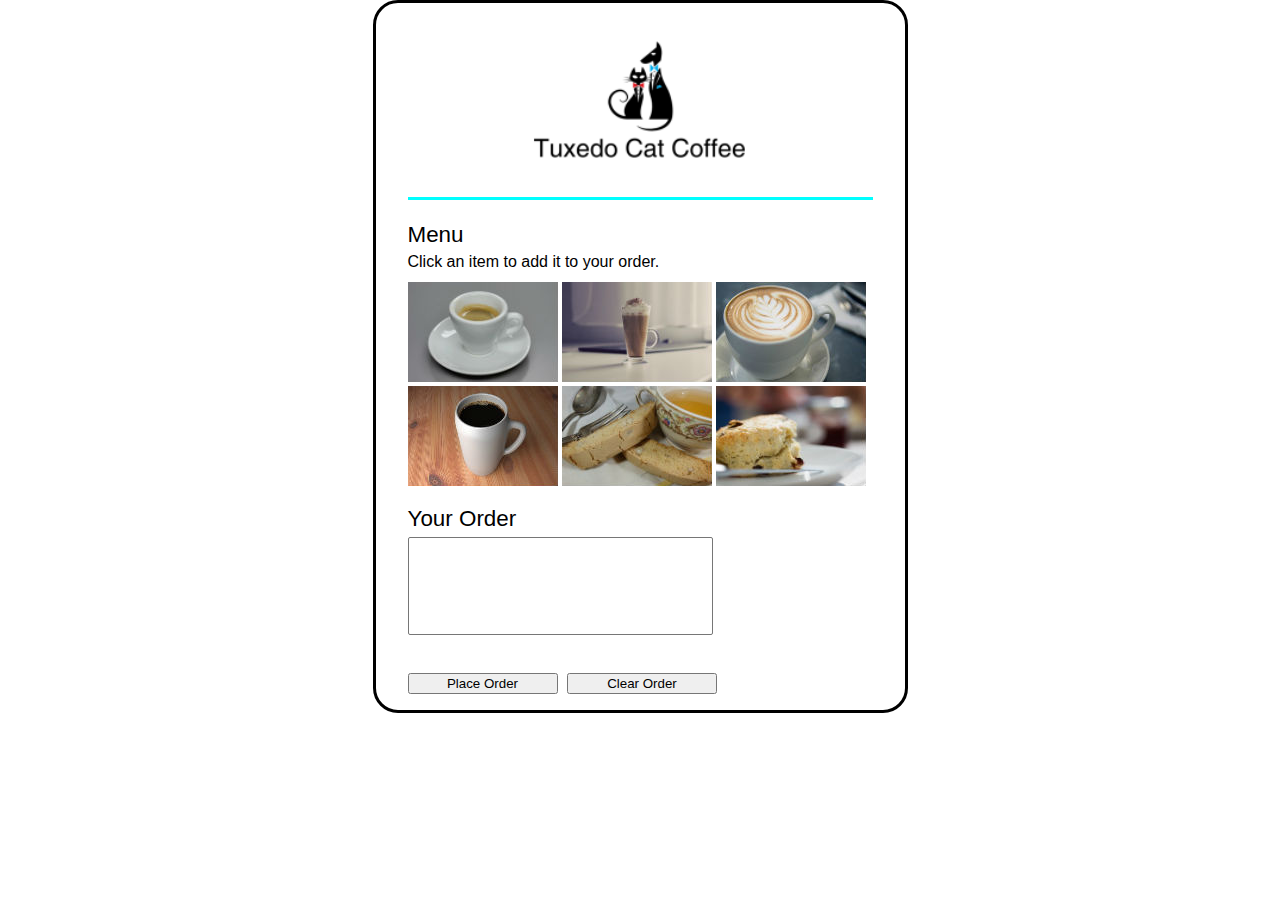
<file: cafemenu/index.html>
<!DOCTYPE html>
<html>
<head>
    <title>Tuxedo Cat Coffee</title>
    <link type="text/css" rel="stylesheet" href="cafe.css">
    <script src="js/jquery-1.10.1.js"></script>
    <script type="text/javascript" src="js/new_file.js" ></script>
</head>
<body>
    <header>
        <img src="images/logo.png" alt="Tuxedo Cat Coffee"/>
    </header>
    <main>
        <form id="order_form" name="order_form" action="checkout.html" method="get">
            <section id="menu">
            	<h2>Menu</h2>
            	<p>Click an item to add it to your order.</p>
            	<ul>
            		<li><a href="#"><img id="images/espresso_info.jpg" src="images/espresso.jpg" alt="espresso" data_price="1.95"/></a></li>
            		<li><a href="#"><img id="images/latte_info.jpg" src="images/latte.jpg" alt="latte" data_price="2.95"/></a></li>
            		<li><a href="#"><img id="images/cappuccino_info.jpg" src="images/cappuccino.jpg" alt="cappuccino" data_price="3.45"/></a></li>
            		<li><a href="#"><img id="images/coffee_info.jpg" src="images/coffee.jpg" alt="coffee" data_price="1.75"/></a></li>
            		<li><a href="#"><img id="images/biscotti_info.jpg" src="images/biscotti.jpg" alt="biscotti" data_price="1.95"/></a></li>
            		<li><a href="#"><img id="images/scone_info.jpg" src="images/scone.jpg" alt="scone" data_price="2.95"/></a></li>
            	</ul>
            </section>

            <section>
            	<h2>Your Order</h2>
            	<section>
            		<select id="order" name="order" size="6">
            		</select>
            		<p id="total">&nbsp;</p>            		
           		</section>
            	<section id="buttons">
           			<input type="button" name="place_order" id="place_order" value="Place Order">
           			<input type="button" name="clear_order" id="clear_order" value="Clear Order">				            		
            	</section>
            </section>   



        </form>
    </main> 
</body>
</html>
</file>
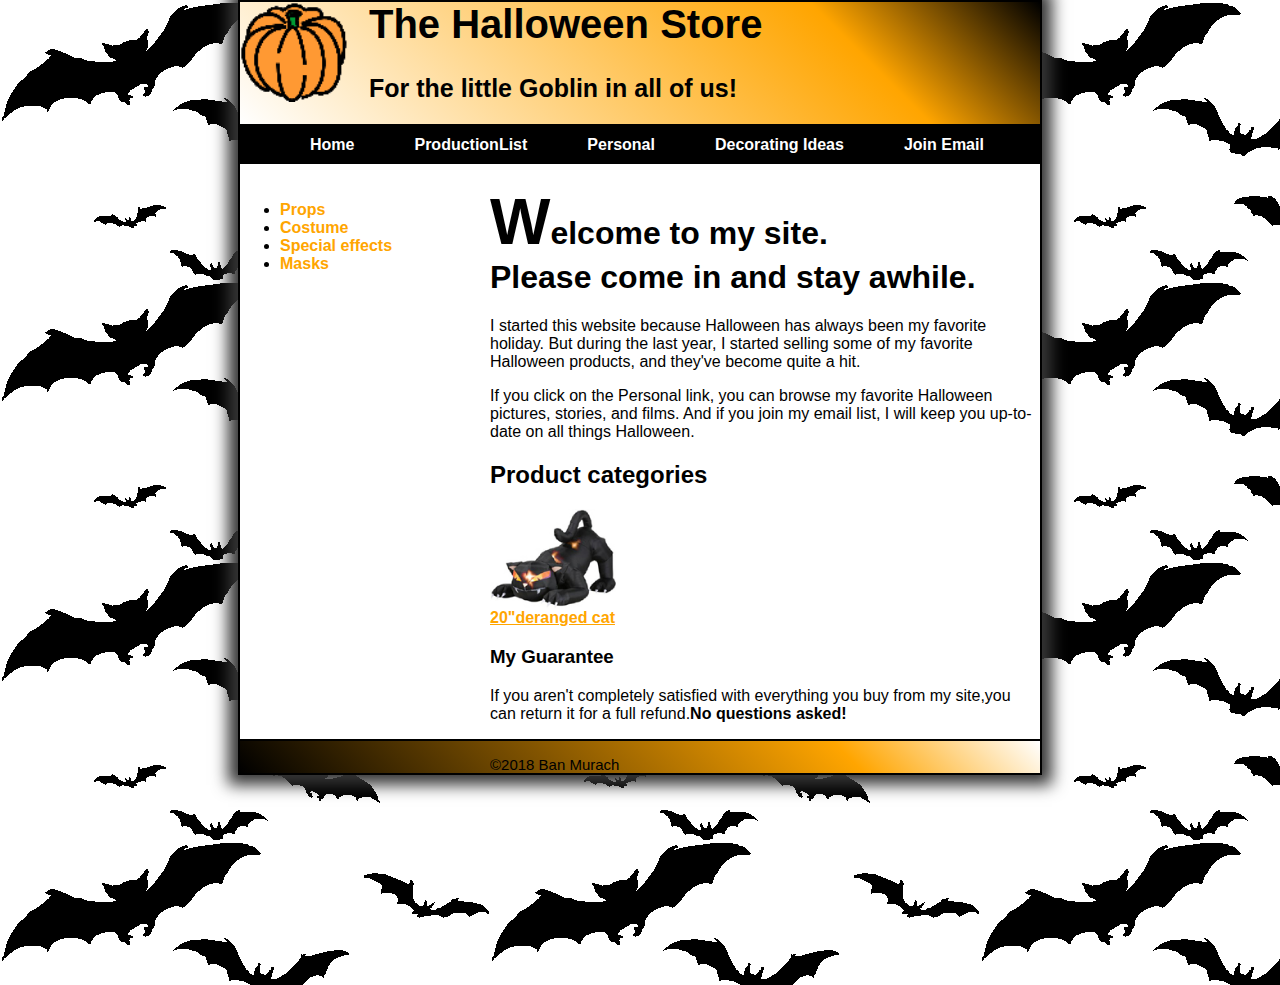
<file: halloween/index.html>
<!DOCTYPE html>

<html lang="en">
<head>
    <meta name="date" content="2020.10.20">
    <meta name="author" content="Yifan Liu">
	<meta charset="utf-8" />
	<title>Helloween Store</title>
    <link rel="stylesheet" href="styles/main.css">
    <link rel="icon" href="images/favicon.ico">
</head>

<body>
    <header>
        <img src="images/pumpkin.gif">
        <h1 class="header1">The Halloween Store</h1>
        <h2 class="header2">For the little Goblin in all of us!</h2>
    </header>
<div>
        <nav id="nav_menu">
    <ul>
        <li class="background color2"><a href="index.html" class="background1">Home</a></li>
        <li class="background color2"><a href="list.html" class="background1">ProductionList</a></li>
        <li class="background color2"><a href="#" class="background1">Personal</a></li>
        <li class="background color2"><a href="product.html" class="background1">Decorating Ideas</a></li>
            <ul>
                <li class="background color2"><a href="#" class="background1">Outdoor</a></li>
                <li class="background color2"><a href="#" class="background1">Indoor</a></li>
                <li class="background color2"><a href="#" class="background1">Table</a></li>
                <li class="background color2"><a href="#" class="background1">Threats</a></li>
            </ul>        
        <li class="background color2"><a href="#" class="background1">Join Email</a></li>
    </ul>
        </nav>
</div>
    
     <main>
         <aside>
        <div style="float: left;height: 800px;width: 250px"><nav>
            <ul class=leftsec>
                <li><a href="products/props.html">Props</a></li>
                <li><a href="products/costume.html">Costume</a></li>
                <li><a href="products/special effects.html">Special effects</a></li>
                <li><a href="products/masks.html">Masks</a></li>
            </ul>
            </nav></div>
         </aside>
    
         <div><h1><span>W</span>elcome to my site.<br> Please come in and stay awhile.</h1>

<p>I started this website because Halloween has always been my favorite holiday. But during the last year, I started selling some of my favorite Halloween products, and they've become quite a hit.</p>
<p>If you click on the Personal link, you can browse my favorite Halloween pictures, stories, and films. And if you join my email list, I will keep you up-to-date on all things Halloween.</p>        

        <h2>Product categories</h2>
            <img style="margin-right: 400px;height=150px"src="images/cat1.jpg">
             <a href="images/cat1.html"><u>20"deranged cat</u></a>
        
            <h3>My Guarantee</h3>
             <div><p>If you aren't completely satisfied with everything you buy from my site,you can return it for a full refund.<b>No questions asked!</b></p></div>
         </div>
        </main>
    <footer>
            <p class="footer">&#169;2018 Ban Murach</p>
    </footer>
	
</body>
</html>
</file>
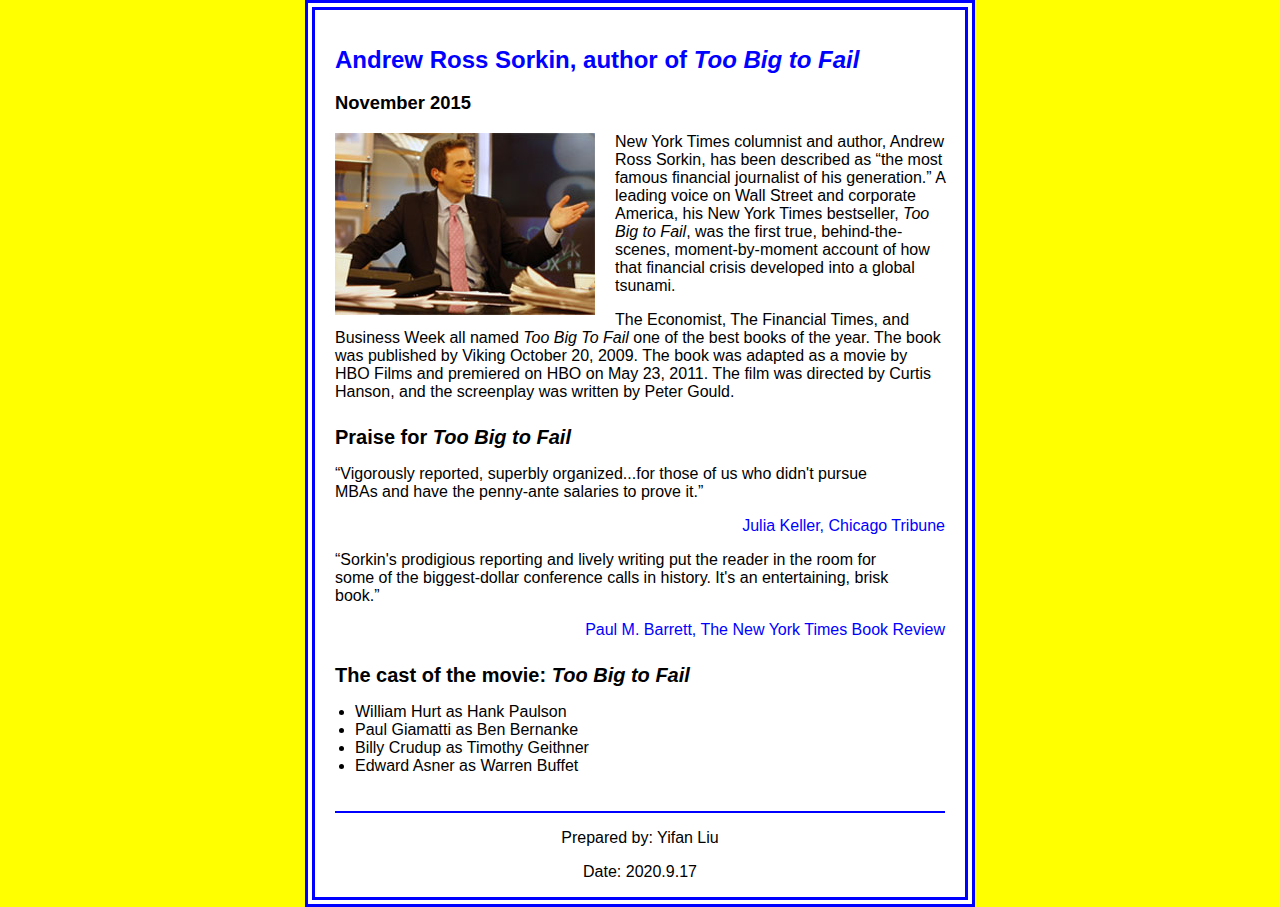
<file: Week3speakerpage/index.html>
<!DOCTYPE html>
<html lang="en">

<head>
	<meta charset="utf-8">
	<title>San Joaquin Valley Town Hall</title>
	<link rel="shortcut icon" href="images/favicon.ico">
	<link rel="stylesheet" href="styles/normalize.css">
	<link rel="stylesheet" href="styles/c05x_sorkin.css">
</head>
<body>
	<main>
		<h1>Andrew Ross Sorkin, author of <i>Too Big to Fail</i></h1>
		<h3>November 2015</h3>
		<img src="images/sorkin_desk260.jpg" alt="Andrew Ross Sorkin" width="260">
		<p>New York Times columnist and author, Andrew Ross Sorkin, has been described as <q>the most famous financial journalist of his generation.</q> A leading voice on Wall Street and corporate America, his New York Times bestseller, <i>Too Big to Fail</i>, was the first true, behind-the-scenes, moment-by-moment account of how that financial crisis developed into a global tsunami.</p>
		<p>The Economist, The Financial Times, and Business Week all named <i>Too Big To Fail</i> one of the best books of the year. The book was published by Viking October 20, 2009. The book was adapted as a movie by HBO Films and premiered on HBO on May 23, 2011. The film was directed by Curtis Hanson, and the screenplay was written by Peter Gould.</p>
		
		<h2>Praise for <i>Too Big to Fail</i></h2>
		<blockquote>&ldquo;Vigorously reported, superbly organized...for those of us who didn't pursue MBAs and have the penny-ante salaries to prove it.&rdquo;</blockquote>
		<p class="type"><cite>Julia Keller, Chicago Tribune</cite></p>
		<blockquote>&ldquo;Sorkin's prodigious reporting and lively writing put the reader in the room for some of the biggest-dollar conference calls in history. It's an entertaining, brisk book.&rdquo;</blockquote>
		<p class="type"><cite>Paul M. Barrett, The New York Times Book Review</cite></p>
		
		<h2>The cast of the movie: <i>Too Big to Fail</i></h2>
		<ul>
			<li>William Hurt as Hank Paulson</li>
			<li>Paul Giamatti as Ben Bernanke</li>
			<li>Billy Crudup as Timothy Geithner</li>
			<li>Edward Asner as Warren Buffet</li>
		</ul>
	</main>
	<footer>
		<p>Prepared by: Yifan Liu</p>
		<p>Date: 2020.9.17</p>
	</footer>
</body>
</html>
</file>
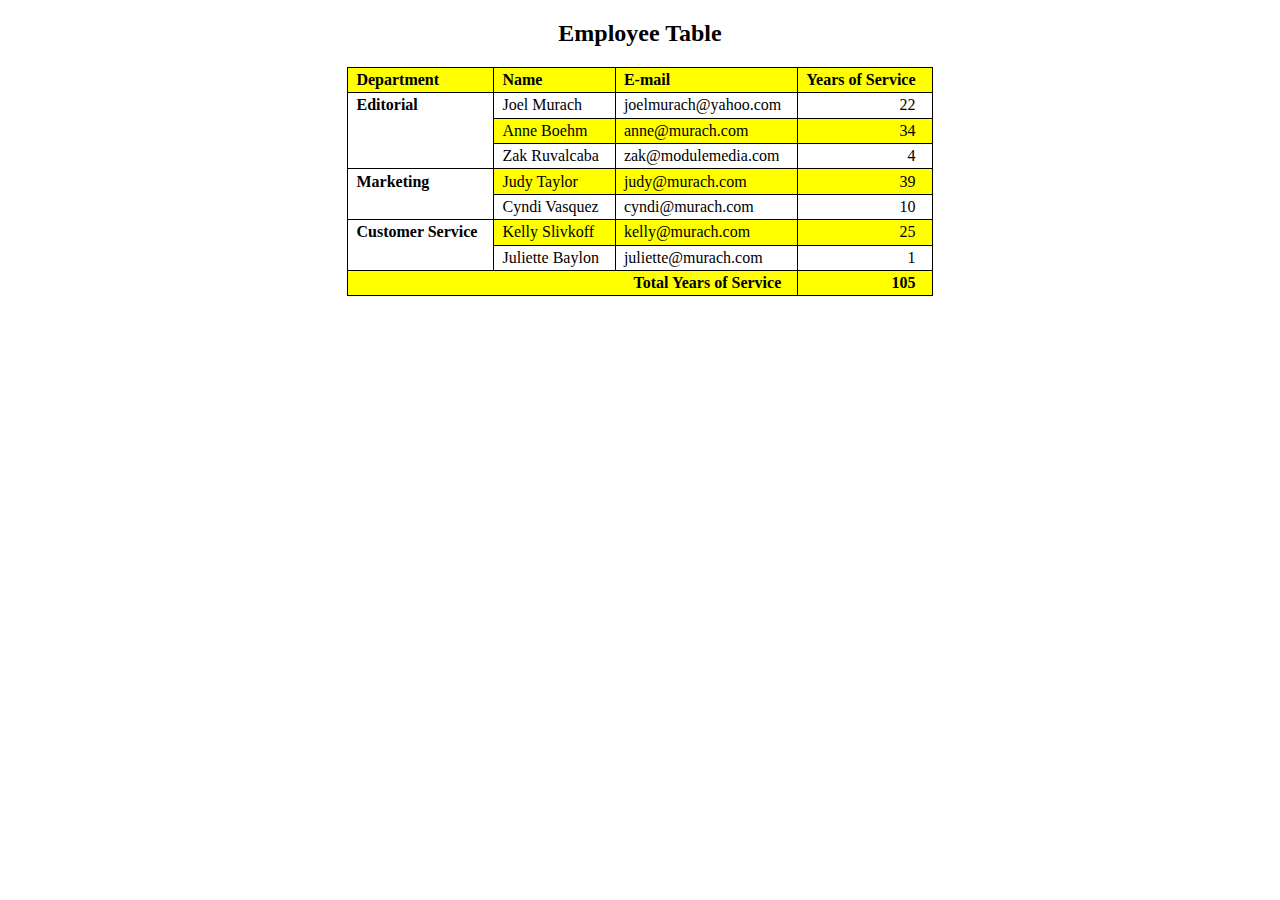
<file: Week4employee/index.html>
<!DOCTYPE html>
<html>
<head>

    <meta charset="utf-8">
    <title>Employee Table</title>
	<style>
		body {
			width: 750px;
			margin: 0 auto;
		}
		table {
			border-collapse: collapse;
			border: 1px solid black;
			margin: 20px auto;
		}
		thead {
			background-color: yellow;
		}
		th, td {
			border: 1px solid black;
			padding: .2em 1em .2em .5em;
			text-align: left;
			vertical-align: middle;
		}
		.right {
			text-align: right;
		}
		tbody tr:nth-child(even) td {
			background-color: yellow;
		}
        figcaption{
            text-align: center;
        }
        .rowspan{
            background-color: white !important;
            font-weight: bold;
            vertical-align: top;
        }
        .colspan{
            font-weight: bold;
            text-align: right;
        }
	</style>
</head>

<body>
<table>
<figure>
    <figcaption><h2>Employee Table</h2></figcaption>
	<thead>
		<tr>
            <th>Department</th>
			<th>Name</th>
			<th>E-mail</th>
			<th class="right">Years of Service</th>
		</tr>
	</thead>
	<tbody>
		<tr>
            <td rowspan="3" class="rowspan">Editorial</td>
			<td>Joel Murach</td>
			<td>joelmurach@yahoo.com</td>
			<td class="right">22</td>
		</tr>
		<tr>
			<td>Anne Boehm</td>
			<td>anne@murach.com</td>
			<td class="right">34</td>
		</tr>
		<tr>
			<td>Zak Ruvalcaba</td>
			<td>zak@modulemedia.com</td>
			<td class="right">4</td>
		</tr>
		<tr>
            <td rowspan="2" class="rowspan">Marketing</td>
			<td>Judy Taylor</td>
			<td>judy@murach.com</td>
			<td class="right">39</td>
		</tr>
		<tr>
			<td>Cyndi Vasquez</td>
			<td>cyndi@murach.com</td>
			<td class="right">10</td>
		</tr>
		<tr>
            <td rowspan="2" class="rowspan">Customer Service</td>
			<td>Kelly Slivkoff</td>
			<td>kelly@murach.com</td>
			<td class="right">25</td>
		</tr>
		<tr>
			<td>Juliette Baylon</td>
			<td>juliette@murach.com</td>
			<td class="right">1</td>
		</tr>
        <tr>
            <td colspan="3" class="colspan">Total Years of Service</td>
            <td class="colspan">105</td>
	</tbody>
</table>
</body>
</html>
</file>
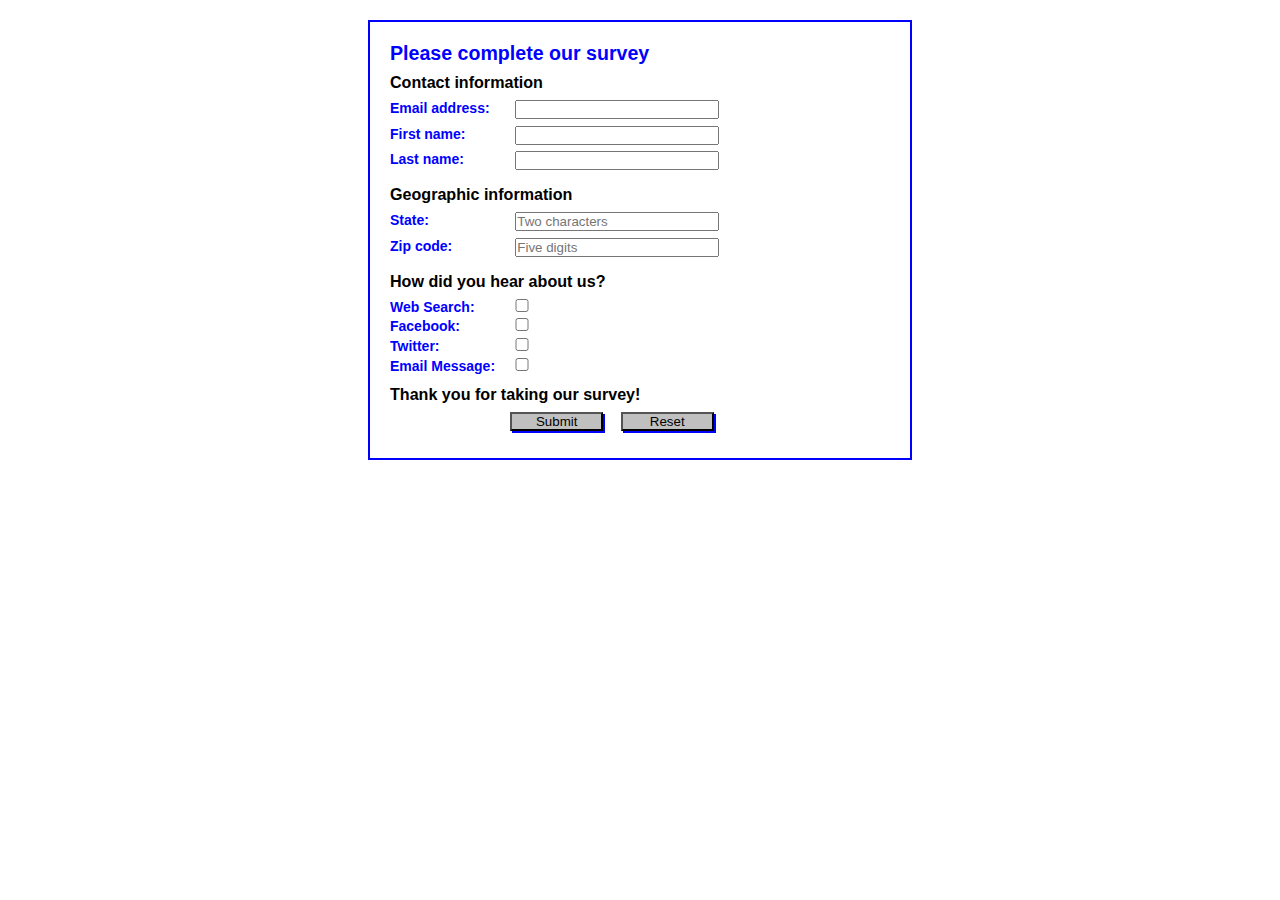
<file: Week4webserver/index.html>
<!DOCTYPE HTML>
<html lang="en">
<head>

	<meta charset="utf-8">
    <title>Complete a Form</title>
    <style>
    	* {
    		margin: 0;
    		padding: 0;
    	}
		body {
			font: 87.5% Arial, Helvetica, sans-serif;
			width: 500px;
		    margin: 20px auto;
		    padding: 20px;
		    border: 2px solid blue;
		}
		h1 {
			color: blue; 
			font-size: 140%;
		}
		h2 {
			font-size: 115%;
			padding: .5em 0;
		}
		label {
			color: blue;
			float: left;
			width: 8em;
			font-weight: bold;
			text-align: left;
		}
		input {
			width: 15em;
			margin: 0 0 .5em 1em;
		}
		#button, #reset {
			width: 7em;
			background-color: silver;
			box-shadow: 2px 2px 0 blue; }
		#button {
			margin-left: 9em;
		}
        
        input[type="checkbox"]{
            width:14px;
        }
	</style>
</head>

<body>
<h1>Please complete our survey</h1>
<form name="myform" action="survey_data.html" method="get">
	
	<h2>Contact information</h2>
	<label for="email">Email address:</label>
    <input type="email" name="email" id="email"><br>
    <label for="firstname">First name:</label>
    <input type="text" name="firstname" id="firstname"><br>
    <label for="lastname">Last name:</label>
    <input type="text" name="lastname" id="lastname"><br>
    
    <h2>Geographic information</h2>
    <label for="state">State:</label>
    <input type="state" name="state" id="state" placeholder="Two characters" pattern="[A-Za-z]{2}"></br>
    <label for="zipcode">Zip code:</label>
    <input form="zipcode" name="zipcode" id="zipcode" placeholder="Five digits" pattern="\d{5}"></br>
    
    <h2>How did you hear about us?</h2>
    <label for="websearch">Web Search:</label>
    <input type="checkbox" value="websearch" name="websearch" id="websearch"></br>
    <label for="facebook">Facebook:</label>
    <input type="checkbox" value="facebook" name="facebook" id="facebook"></br>
    <label for="twitter">Twitter:</label>
    <input type="checkbox" value="twitter" name="twitter" id="twitter"></br>
    <label for="emailmessage">Email Message:</label>
    <input type="checkbox" value="emailmessage" name="emailmessage" id="emaimessage"></br>
    
    <h2>Thank you for taking our survey!</h2>
    <input type="submit" name="button" id="button" value="Submit">
    <input type="reset" name="reset" id="reset">
</form>
</body>
</html>
</file>
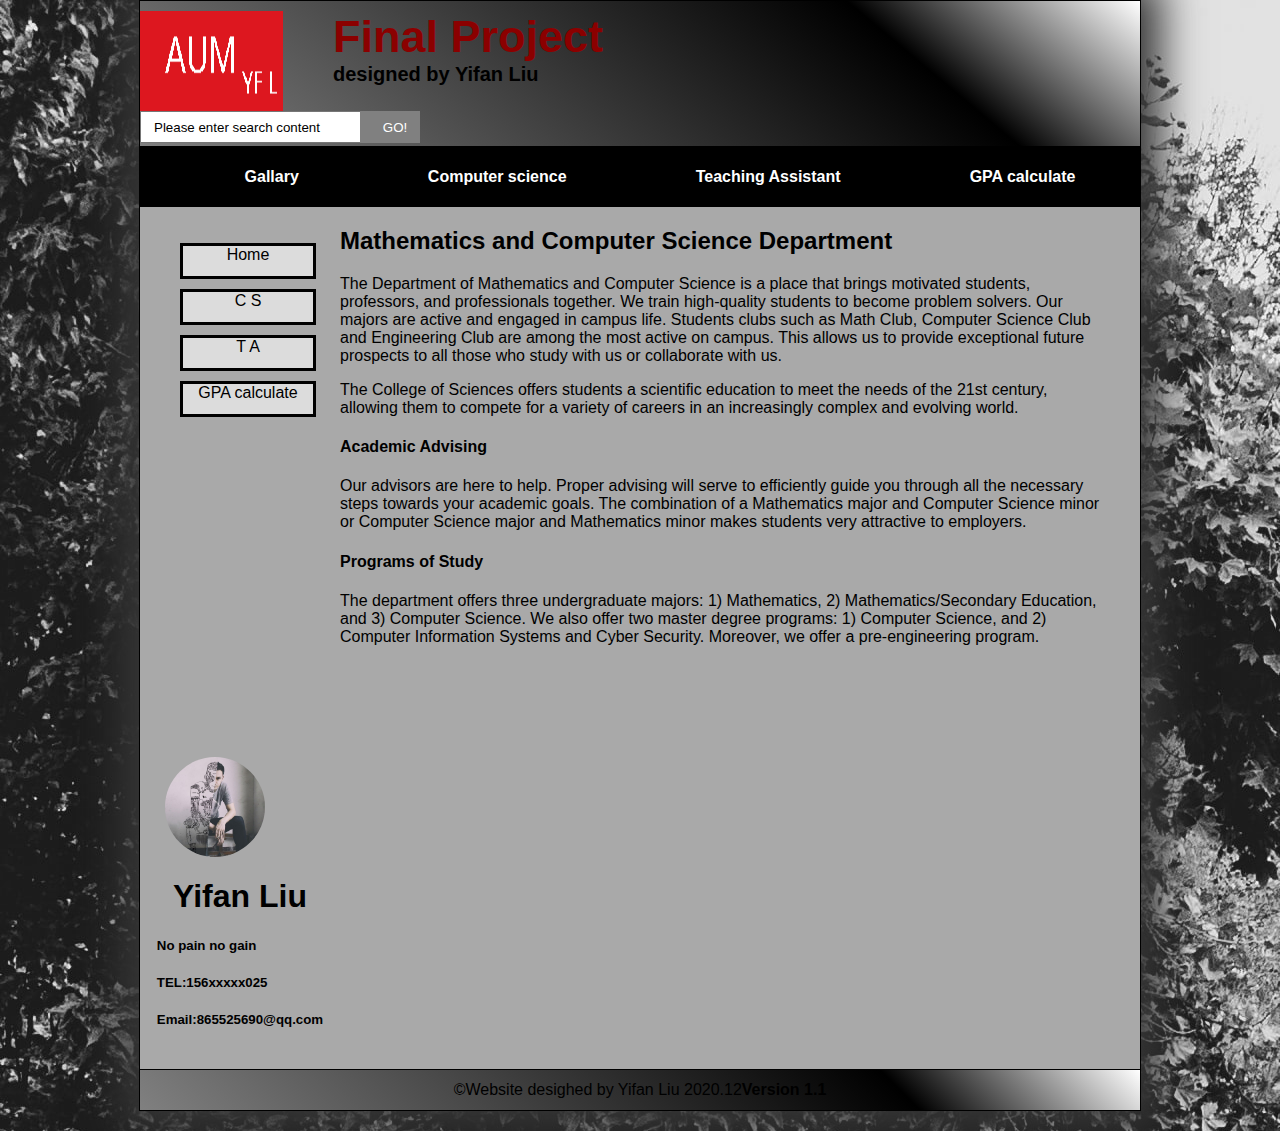
<file: YifanLiuFinalproject/index.html>
<!DOCTYPE html>
<html lang="en" style="">
<head>
	<meta charset="utf-8" />
	<title>FinalProject YFL</title>
    <link rel="stylesheet" href="styles/main.css">
    <link rel="icon" href="images/iconpicture.ico">
    <meta name="date" content="2020.12.1">
    <meta name="author" content="Yifan Liu">
    
</head>

<body style="margin-bottom: 20px;">
    <header style="padding: 10px 0">
        <img src="images/logo.png" width="143" height="63">
        <h1 class="header1" >Final Project</h1>
        <h2 class="header2" >designed by Yifan Liu</h2>
        <div class="sou">
     <div class="search"><input type="text" value="Please enter search content" /></div>
     <div class="s_btn"><input type="button" value="GO!" /></div>
     </div>
    </header>
    <div>
    
        <ul style="height: 60px;background-color: black;list-style: none;display: flex;flex-direction: row;justify-content: space-around;align-items: center;margin-top: 0;">
           <li class="background1"><a href="gallary.html" class="background2" style="color: white;font-weight: bold;">Gallary</a></li>
            <li class="background1"><a href="computerscience.html" class="background2" style="color: white;font-weight: bold;">Computer science</a></li>
            <li class="background1"><a href="form.html" class="background2" style="color: white;font-weight: bold;">Teaching Assistant</a></li>
            <li class="background1"><a href="gpa.html" class="background2" style="color: white;font-weight: bold;">GPA calculate</a></li>
        	
        </ul>
       
  
     <main style="height:530px">
        <div style="float: left;height: 530px;width: 200px"><nav>
            <ul class=leftsec>
                <li class="zli"><a href="index.html" style="color: black">Home</a></li>
                <li class="zli"><a href="computerscience.html" style="color: black">C S</a></li>
                <li class="zli"><a href="form.html" style="color: black">T A</a></li>
                <li class="zli"><a href="gpa.html" style="color: black">GPA calculate</a></li>
            </ul>
        </nav>
        </div>
         
   
    
    	<div>
    		
    	</div>
    <div id="divmg">
         			    <h2>Mathematics and Computer Science Department</h2>
						<p>The Department of Mathematics and Computer Science is a place that brings motivated students, professors, and professionals together.  We train high-quality students to become problem solvers.  Our majors are active and engaged in campus life.  Students clubs such as Math Club, Computer Science Club and Engineering Club are among the most active on campus.  This allows us to provide exceptional future prospects to all those who study with us or collaborate with us.</p>
						<p>The College of Sciences offers students a scientific education to meet the needs of the 21st century, allowing them to compete for a variety of careers in an increasingly complex and evolving world.</p>
						<h4>Academic Advising</h4>
						<p>Our advisors are here to help. Proper advising will serve to efficiently guide you through all the necessary steps towards your academic goals. The combination of a Mathematics major and Computer Science minor or Computer Science major and Mathematics minor makes students very attractive to employers.</p>
						<h4>Programs of Study</h4>
						<p>The department offers three undergraduate majors: 1) Mathematics, 2) Mathematics/Secondary Education, and 3) Computer Science. We also offer two master degree programs: 1) Computer Science, and 2) Computer Information Systems and Cyber Security. Moreover, we offer a pre-engineering program.</p>

						
					</div>
        
    
				
        </main>  
        <div id="left">
	                <div class="divside-1">
	                    <img src="images/picture.jpg" style="width: 100px;height: 100px;border-radius: 50%;">
	                	<div>
	                		<h1 style="text-align: center;">Yifan Liu</h1>
                            <h5>No pain no gain</h5>
                            <h5>TEL:156xxxxx025
                            <h5>Email:865525690@qq.com</h5>

	                </div>
				</div>
			
		</div>
    
        
        </body>
    <footer style="height: 40px;display: flex;align-items: center;justify-content: center">
            &copy;Website desighed by Yifan Liu 2020.12<br>
			<span style="font-weight: bold;">Version 1.1</span>
    </footer>
	

</html>
</file>
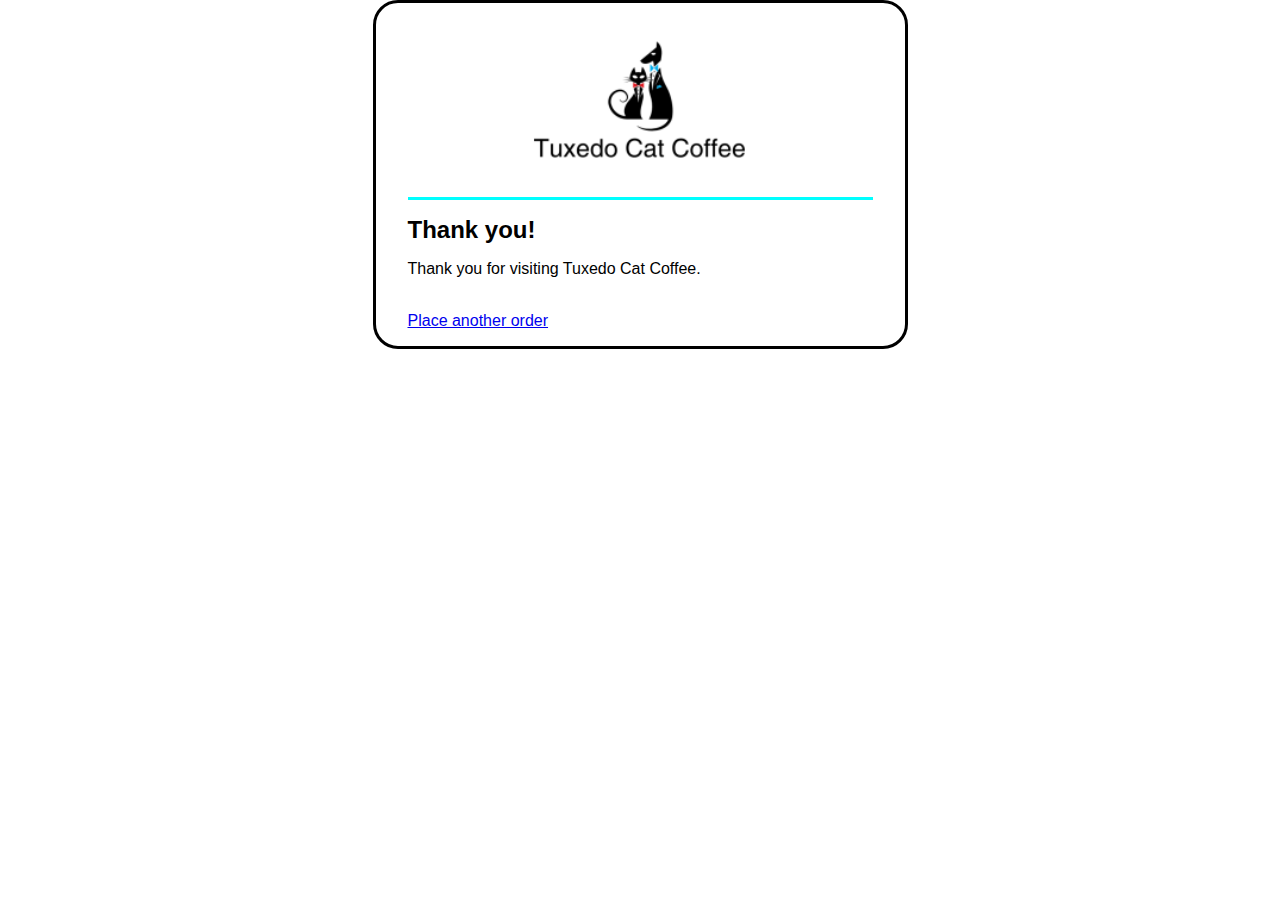
<file: cafemenu/checkout.html>
<!DOCTYPE html>
<html>
<head>
    <title>Tuxedo Cat Coffee</title>
    <link type="text/css" rel="stylesheet" href="cafe.css">
</head>
<body>
    <header>
        <img src="images/logo.png" alt="Tuxedo Cat Coffee"/>
    </header>
    <main>
        <form id="order_form" name="order_form" action="checkout.html" method="get">
            <h1>Thank you!</h1>
            <p>Thank you for visiting Tuxedo Cat Coffee.</p>   
            <br>
            <a href="index.html">Place another order</a>
        </form>
    </main> 
</body>
</html>
</file>
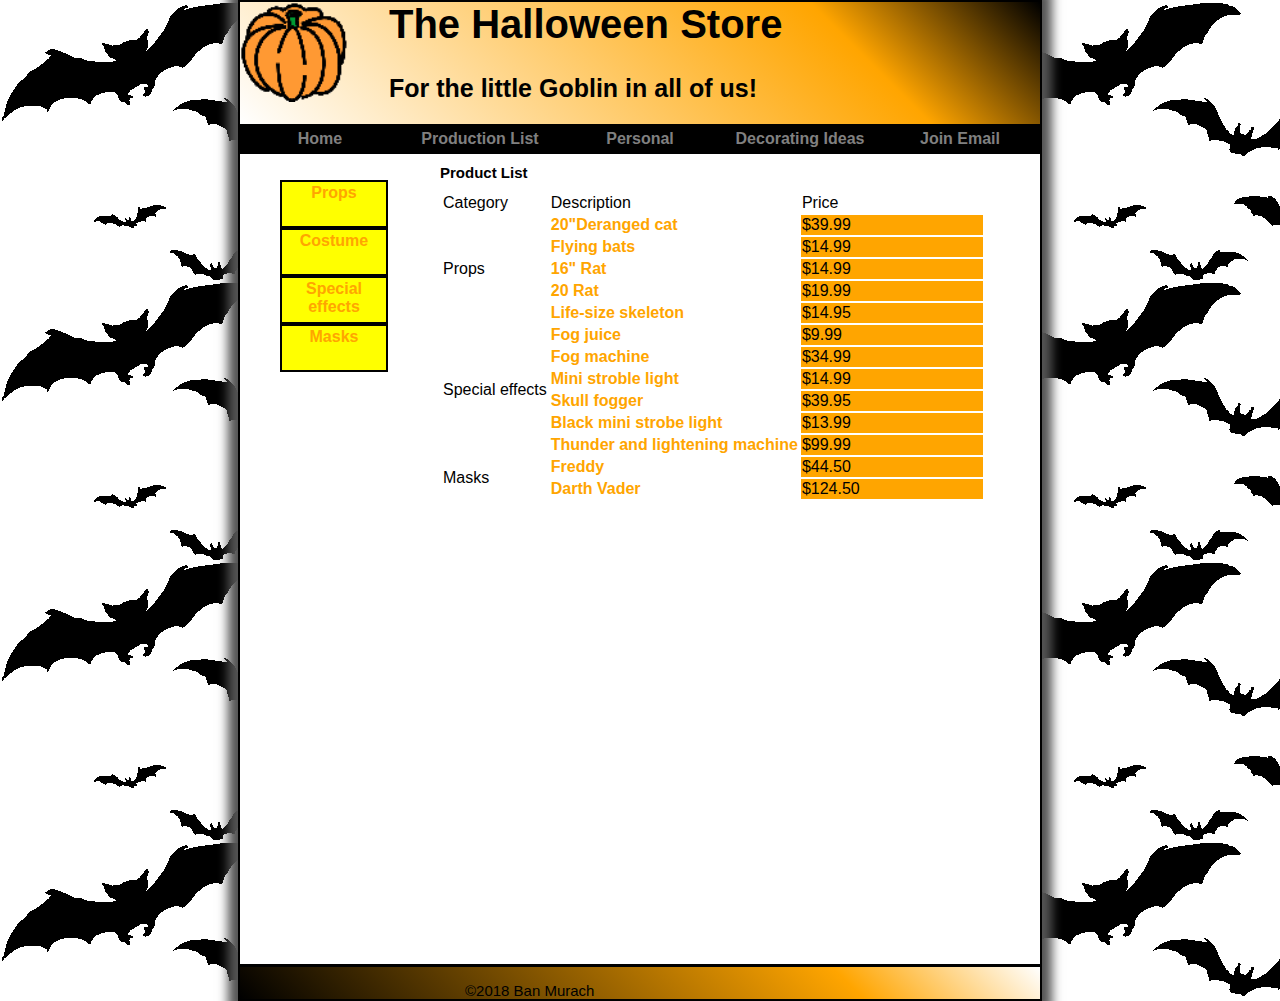
<file: halloween/list.html>
<!DOCTYPE html>

<html lang="en">
<head>
    <meta name="date" content="2020.10.20">
    <meta name="author" content="Yifan Liu">
	<meta charset="utf-8" />
	<title>Halloween Store</title>
    <link rel="stylesheet" href="styles/list.css">
    <link rel="icon" href="images/favicon.ico">
</head>

<body>
    <header>
        <img src="images/pumpkin.gif">
        <h1 class="header1" >The Halloween Store</h1>
        <h2 class="header2">For the little Goblin in all of us!</h2>
    </header>
    <div>
        <nav id="nav_menu">
    <ul>
        <li class="background1"><a href="index.html" class="background2">Home</a></li>
        <li class="background1"><a href="list.html" class="background2">Production List</a></li>
        <li class="background1"><a href="#" class="background2">Personal</a></li>
        <li class="background1"><a href="#" class="background2">Decorating Ideas</a>
            <ul>
                <li class="background1"><a href="#" class="background2">Outdoor</a></li>
                <li class="background1"><a href="#" class="background2">Indoor</a></li>
                <li class="background1"><a href="#" class="background2">Table</a></li>
                <li class="background1"><a href="#" class="background2">Treats</a></li>
            </ul>
        </li>
        <li class="background1"><a href="#" class="background2">Join Email</a></li>
            </ul>
</nav>
    </div>
    <main style="height:800px">
        <div style="float: left;height: 500px;width: 200px"><nav>
            <ul class=leftsec>
                <li><a href="products/props.html">Props</a></li>
                <li><a href="products/costume.html">Costume</a></li>
                <li><a href="products/special effects.html">Special effects</a></li>
                <li><a href="products/masks.html">Masks</a></li>
            </ul>
        </nav></div>
        <div>
            <h1 class="c"><strong>Product List</strong></h1>
            <table>
                <tr>
                    <td>Category</td>
                    <td>Description</td>
                    <td>Price</td>
                </tr>
                <tr>
                    <td rowspan="5">Props</td>
                    <td><a href="#">20"Deranged cat</a></td>
                    <td style="background-color: orange;width: 180px">$39.99</td>
                </tr>
                <tr>
                    
                    <td><a href="#">Flying bats</a></td>
                    <td style="background-color: orange">$14.99</td>
                </tr>
                <tr>
                    
                    <td><a href="#">16" Rat</a></td>
                    <td style="background-color: orange">$14.99</td>
                </tr>
                <tr>
                    
                    <td><a href="#">20 Rat</a></td>
                    <td style="background-color: orange">$19.99</td>
                </tr>
                <tr>
                    
                    <td><a href="#">Life-size skeleton</a></td>
                    <td style="background-color: orange">$14.95</td>
                </tr>
                <tr>
                    <td rowspan="6">Special effects</td>
                    <td><a href="#">Fog juice</a></td>
                    <td style="background-color: orange">$9.99</td>
                </tr>
                 
                <tr>
                    
                    <td><a href="#">Fog machine</a></td>
                    <td style="background-color: orange">$34.99</td>
                </tr>
                <tr>
                    
                    <td><a href="#">Mini stroble light</a></td>
                    <td style="background-color: orange">$14.99</td>
                </tr>
                <tr>
                    
                    <td><a href="#">Skull fogger</a></td>
                    <td style="background-color: orange">$39.95  </td>                    
                </tr>
                <tr>
                    
                    <td><a href="#">Black mini strobe light</a></td>
                    <td style="background-color: orange">$13.99</td>
                </tr>
                <tr>
                    
                    <td><a href="#">Thunder and lightening machine</a></td>
                    <td style="background-color: orange">$99.99</td>
                </tr>
                <tr>
                    <td rowspan="6">Masks</td>
                    <td><a href="#">Freddy</a></td>
                    <td style="background-color: orange">$44.50</td>
                </tr>
                <tr>
                    
                    <td><a herf="#">Darth Vader</a></td>
                    <td style="background-color: orange">$124.50</td>
                </tr>
            </table>
            
        </div>
        </main>
    <footer>            
            <p class="footer">&#169;2018 Ban Murach</p>
    </footer>
	
</body>
</html>
</file>
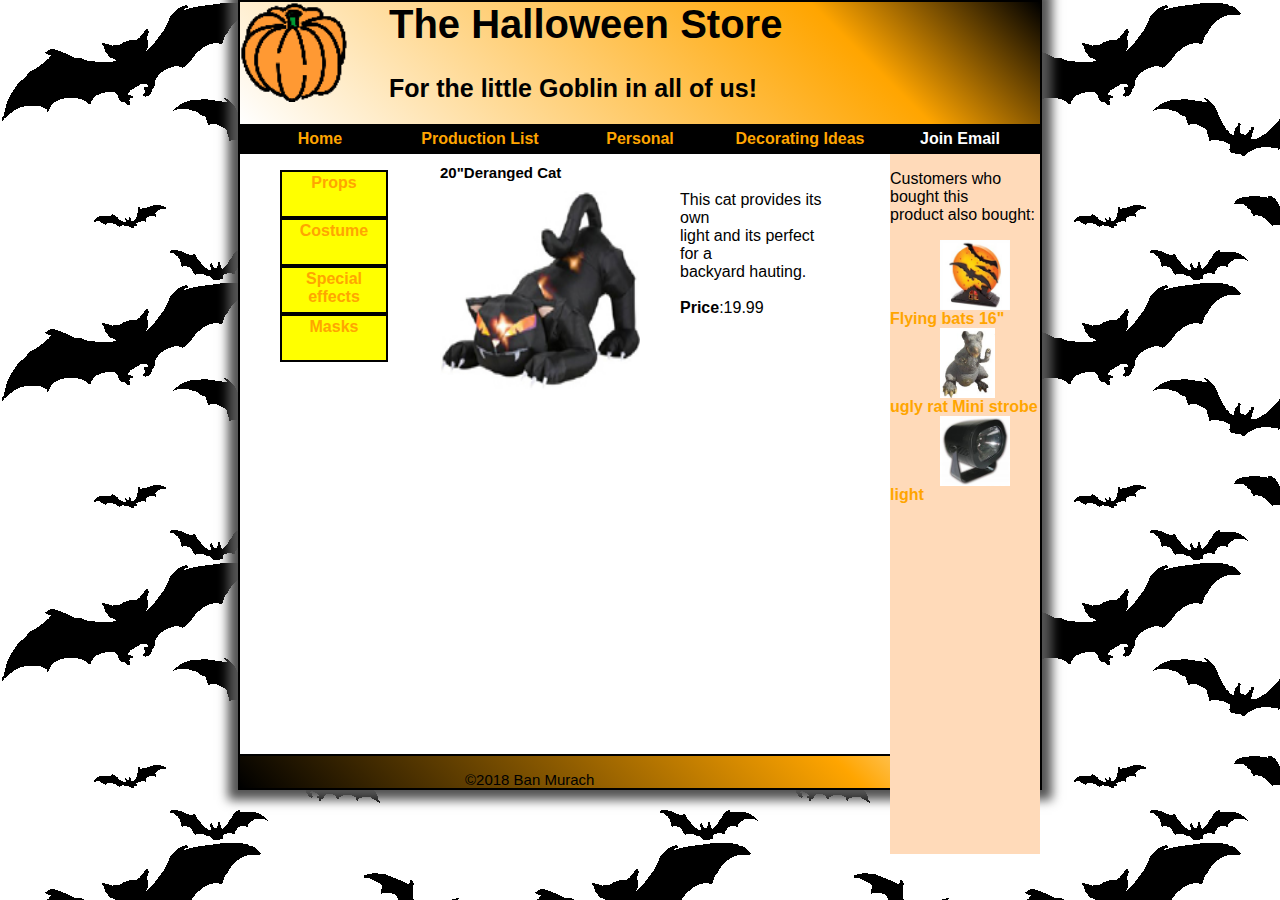
<file: halloween/product.html>
<!DOCTYPE html>

<html lang="en">
<head>
    <meta name="date" content="2020.10.20">
    <meta name="author" content="Yifan Liu">
	<meta charset="utf-8"/>
	<title>Deranged Cat</title>
    <link rel="stylesheet" href="styles/product.css">
    <link rel="icon" href="images/favicon.ico">
</head>

<body>
    <header>
        <img src="images/pumpkin.gif">
        <h1 class="header1">The Halloween Store</h1>
        <h2 class="header2">For the little Goblin in all of us!</h2>
    </header>
    <div>
        <nav id="nav_menu">
    <ul>
        <li class="background2"><a href="index.html" class="b1">Home</a></li>
        <li class="background2"><a href="list.html" class="b1">Production List</a></li>
        <li class="background2"><a href="#" class="b1">Personal</a></li>
        <li class="background2"><a href="#" class="b1">Decorating Ideas</a>
            <ul>
                <li class="background2"><a href="#" class="background1">Outdoor</a></li>
                <li class="background2"><a href="#" class="background1">Indoor</a></li>
                <li class="background2"><a href="#" class="background1">Table</a></li>
                <li class="background2"><a href="#" class="background1">Treats</a></li>
            </ul>
        </li>
        <li class="background2"><a href="#" class="background1">Join Email</a></li>
            </ul>
</nav>
    </div>
    <main style="height:600px">
        <div style="float: left;height: 500px;width: 200px"><nav>
            <ul class=leftsec>
                <li><a href="products/props.html">Props</a></li>
                <li><a href="products/costume.html">Costume</a></li>
                <li><a href="products/special effects.html">Special effects</a></li>
                <li><a href="products/masks.html">Masks</a></li>
            </ul>
        </nav></div>
        <div style="float: left;height: 500px;width:395px">
        <h1>20"Deranged cat</h1>
            <img  style="height: 200px;width: 200px " src="images/cat1.jpg">
            <div >This cat provides its own<br> light and its perfect for a<br> backyard hauting.<br><br><strong>Price</strong>:19.99</div> 
        </div>
        <div style="float: right;height:700px;width:150px;background-color:peachpuff">
            <p>Customers who bought this<br> product also bought:</p>
            <ul style="margin-left: 0px;padding-inline-start: 0px;">
                <img style="margin-right:3px;width=70px;height: 70px;margin-left:50px"src="images/flying_bats.jpg">
                <a href="#">Flying bats</a>
                <img  style="width=70px;height: 70px;margin-left:50px"src="images/rat1.jpg">
                <a href="#">16" ugly rat</a>
                <img  style="width: 70px;height: 70px;margin-left:50px"src="images/strobe1.jpg">
                <a href="#">Mini strobe light</a>
            </ul>
        </div>
        </main>
    <footer>
            <p class="footer">&#169;2018 Ban Murach</p>
    </footer>	
</body>
</html>
</file>
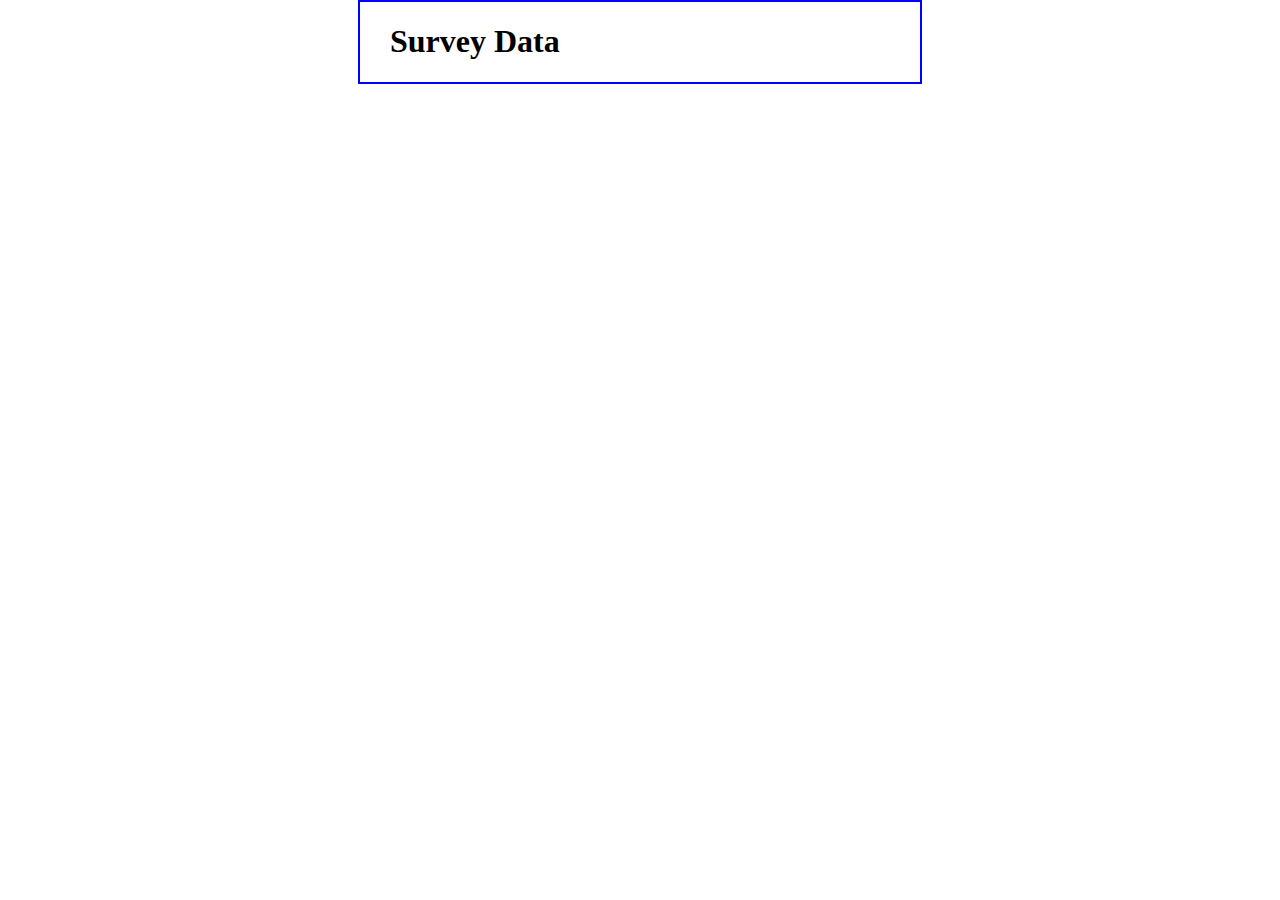
<file: Week4webserver/survey_data.html>
<!DOCTYPE html>
<html>
<head>
<title>Survey Data</title>
<style>
    body {
    	width: 500px;
    	margin: 0 auto;
    	padding: 0 30px;
    	border: 2px solid blue;
    }
    dt {
        font-weight: bold;
    }
</style>
<script type="text/javascript">
//<![CDATA[
var decode = function ( text ) {
    text = text.replace(/\+/g, " ");
    text = text.replace(/%[a-fA-F0-9]{2}/g, 
        function ( text ) {
            return String.fromCharCode( "0x" + text.substr(1,2));
        }
    );
    return text;
}
    
var display_data = function () {
    var query = location.search.replace("?", "");
    if ( query == "" ) return;
    
    var fields = query.split("&");
    
    if ( fields.length == 0 ) {
        document.write("<p>No data was submitted.</p>");
    } else {
        document.write("<dl>");
        var field_parts;
        for ( var i in fields ) {
            field_parts = fields[i].split("=");
            field_parts[0] = decode( field_parts[0] );
            field_parts[1] = decode( field_parts[1] );
            document.write("<dt>" + field_parts[0] + "</dt>");
            document.write("<dd>" + field_parts[1] + "</dd>");
        }
        document.write("</dl>");
    }
}
//]]>
</script>
</head>

<body>
    <h1>Survey Data</h1>
    <script>display_data();</script>
</body>
</html>
</file>
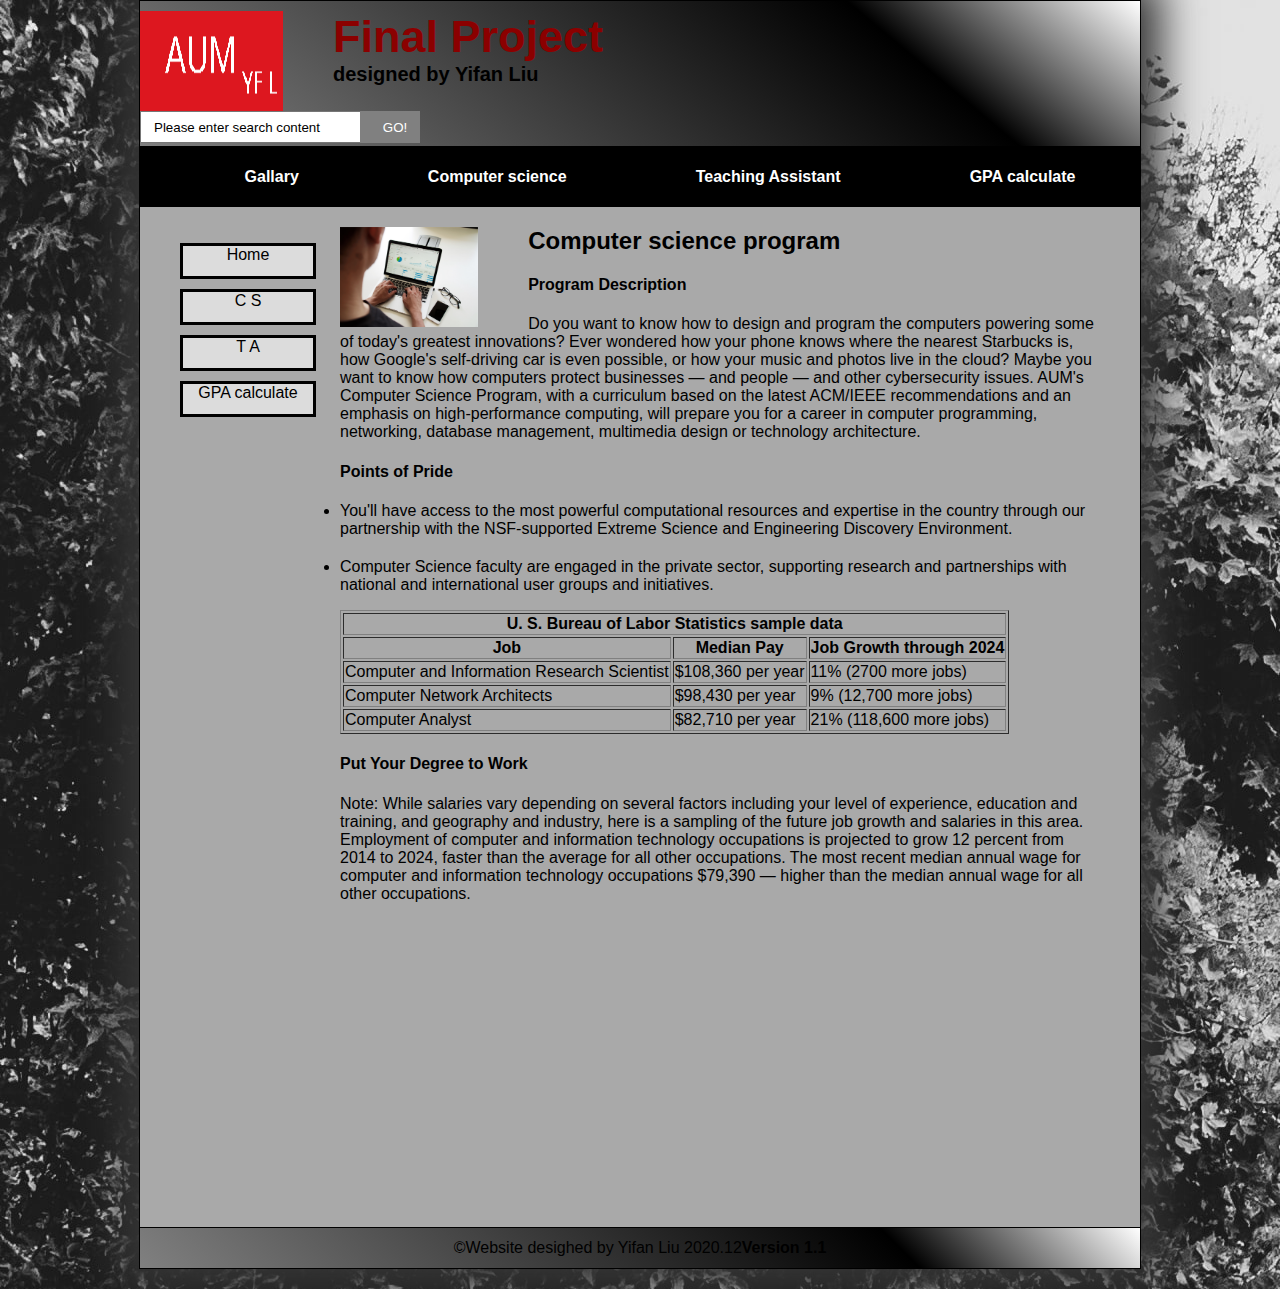
<file: YifanLiuFinalproject/computerscience.html>
<!DOCTYPE html>


<head>
	<meta charset="utf-8" />
	<title>FinalProject YFL</title>
    <link rel="stylesheet" href="styles/main.css">
    <link rel="icon" href="images/iconpicture.ico">
    <meta name="date" content="2020.12.1">
    <meta name="author" content="Yifan Liu">
    
</head>

<body style="margin-bottom: 20px;">
    <header style="padding: 10px 0">
        <img src="images/logo.png" width="143" height="63">
        <h1 class="header1" >Final Project</h1>
        <h2 class="header2" >designed by Yifan Liu</h2>
        <div class="sou">
     <div class="search"><input type="text" value="Please enter search content" /></div>
     <div class="s_btn"><input type="button" value="GO!" /></div>
     </div>
    </header>
    <div>
    
        <ul style="height: 60px;background-color: black;list-style: none;display: flex;flex-direction: row;justify-content: space-around;align-items: center;margin-top: 0;">
               <li class="background1"><a href="gallary.html" class="background2" style="color: white;font-weight: bold;">Gallary</a></li>
            <li class="background1 "><a href="computerscience.html" class="background2" style="color: white;font-weight: bold;">Computer science</a></li>
            <li class="background1 "><a href="form.html" class="background2" style="color: white;font-weight: bold;">Teaching Assistant</a></li>
            <li class="background1 "><a href="gpa.html" class="background2" style="color: white;font-weight: bold;">GPA calculate</a></li>
        	
        </ul>
       
    </div>
    
     <main style="height:1000px">
        <div style="float: left;height: 1000px;width: 200px"><nav>
            <ul class=leftsec>
                <li class="zli"><a href="index.html" style="color: black">Home</a></li>
                <li class="zli"><a href="computerscience.html" style="color: black">C S</a></li>
                <li class="zli"><a href="form.html" style="color: black">T A</a></li>
                <li class="zli"><a href="gpa.html" style="color: black">GPA calculate</a></li>
            </ul>
        </nav>
        </div>
    
         <img src="images/computer.jpg" height="800";width="1000";>
    	<div>
    		<h2>Computer science program</h1>
			<div id="divmg">
				<h4>Program Description</h4>
				<p>
					Do you want to know how to design and program the computers powering some of today's
					greatest innovations? Ever wondered how your phone knows where the nearest Starbucks is, how
					Google's self-driving car is even possible, or how your music and photos live in the cloud? Maybe
					you want to know how computers protect businesses — and people — and other cybersecurity
					issues. AUM's Computer Science Program, with a curriculum based on the latest ACM/IEEE
					recommendations and an emphasis on high-performance computing, will prepare you for a career
					in computer programming, networking, database management, multimedia design or technology
					architecture.
				</p>
				<h4>Points of Pride</h4>
				<ul>
					<li>
						You'll have access to the most powerful computational resources and expertise in the
					country through our partnership with the NSF-supported Extreme Science and Engineering
					Discovery Environment.
					</li>
					<li style="margin-top: 20px;">
						Computer Science faculty are engaged in the private sector, supporting research and partnerships
						with national and international user groups and initiatives.
					</li>
				</ul>
				<table class="gridtable" border="1">
					<tr>
						<td colspan="3" style="text-align: center;font-weight: bold;">U. S. Bureau of Labor Statistics sample data</td>
					</tr>
					<tr>
						<th>Job</th>
						<th>Median Pay</th>
						<th>Job Growth through 2024</th>
					</tr>
					<tr>
						<td>Computer and Information Research Scientist </td>
						<td>$108,360 per year</td>
						<td>11% (2700 more jobs)</td>
					</tr>
					<tr>
						<td>Computer Network Architects</th>
						<td>$98,430 per year</td>
						<td>9% (12,700 more jobs)</td>
					</tr>
					<tr>
						<td>Computer Analyst</th>
						<td>$82,710 per year</td>
						<td>21% (118,600 more jobs)</td>
					</tr>
				</table>
				<h4>Put Your Degree to Work</h4>
				<p>
					Note: While salaries vary depending on several factors including your level of experience, education and training, and geography and industry, here is a sampling of the future job growth
					and salaries in this area.
				<br/>
					Employment of computer and information technology occupations is projected to grow 12
					percent from 2014 to 2024, faster than the average for all other occupations. The most recent
					median annual wage for computer and information technology occupations $79,390 — higher
					than the median annual wage for all other occupations.
				</p>
			</div>
    	</div>
         
        </main>
    <footer style="height: 40px;display: flex;align-items: center;justify-content: center">
            &copy;Website desighed by Yifan Liu 2020.12<br>
			<span style="font-weight: bold;">Version 1.1</span>
    </footer>
	
</body>
</html>
</file>
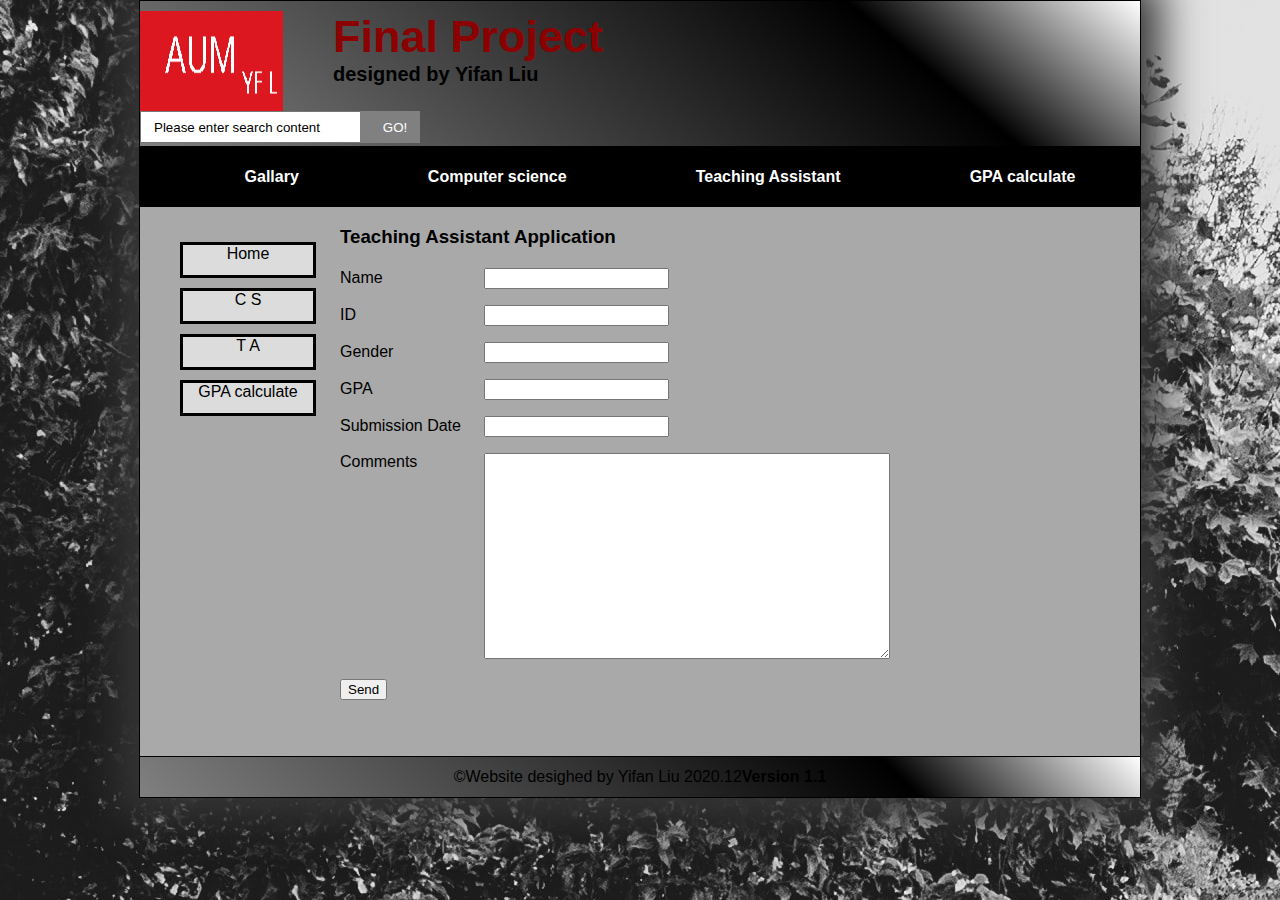
<file: YifanLiuFinalproject/form.html>
<!DOCTYPE html>


<head>
	<meta charset="utf-8" />
	<title>FinalProject YFL</title>
    <link rel="stylesheet" href="styles/main.css">
    <link rel="icon" href="images/iconpicture.ico">
    <meta name="date" content="2020.12.1">
    <meta name="author" content="Yifan Liu">
    
</head>

<body style="margin-bottom: 20px;">
    <header style="padding: 10px 0">
        <img src="images/logo.png" width="143" height="63">
        <h1 class="header1" >Final Project</h1>
        <h2 class="header2" >designed by Yifan Liu</h2>
       <div class="sou">
     <div class="search"><input type="text" value="Please enter search content" /></div>
     <div class="s_btn"><input type="button" value="GO!" /></div>
     </div>
    </header>
    <div>
    
        <ul style="height: 60px;background-color: black;list-style: none;display: flex;flex-direction: row;justify-content: space-around;align-items: center;margin-top: 0;">
               <li class="background1"><a href="gallary.html" class="background2" style="color: white;font-weight: bold;">Gallary</a></li>
            <li class="background1"><a href="computerscience.html" class="background2" style="color: white;font-weight: bold;">Computer science</a></li>
            <li class="background1"><a href="form.html" class="background2" style="color: white;font-weight: bold;">Teaching Assistant</a></li>
            <li class="background1"><a href="gpa.html" class="background2" style="color: white;font-weight: bold;">GPA calculate</a></li>
        	
        </ul>
       
    </div>
    
     <main style="height:530px">
        <div style="float: left;height: 530px;width: 200px"><nav>
            <ul class=leftsec>
                <li class="zli"><a href="index.html" style="color: black">Home</a></li>
                <li class="zli"><a href="computerscience.html" style="color: black">C S</a></li>
                <li class="zli"><a href="form.html" style="color: black">T A</a></li>
                <li class="zli"><a href="gpa.html" style="color: black">GPA calculate</a></li>
            </ul>
        </nav>
        </div>
    
    	<div>
    		<h3 style="padding-left: 100px;margin-bottom: 20px;">Teaching Assistant Application</h3>
			<form class="form">  
			  	<p class="name">  
			  		<label style="width:140px; display: inline-block;">Name</label>
			    	<input type="text" name="name" id="name" />  
				</p>  
				<p class="name">  
					<label style="width:140px; display: inline-block;">ID</label>
				  	<input type="text" name="email" id="email" />  
				</p>  
				<p class="name">  
					<label style="width:140px; display: inline-block;">Gender</label>
				  	<input type="text" name="web" id="web" />  
				</p>  
				
				<p class="name">  
					<label style="width:140px; display: inline-block;">GPA</label>
				  	<input type="text" name="web" id="web" />  
				</p>
				<p class="name">  
					<label style="width:140px; display: inline-block;">Submission Date</label>
				  	<input type="text" name="web" id="web" />  
				</p>
				<p class="text">  
					<label  style="width:140px; display: inline-block;vertical-align: top;"><span>Comments</span></label>
				    <textarea name="text" style="width: 400px;height: 200px;"></textarea>  
				</p>
				<p class="submit">  
					<label></label>
			   		<input type="submit" value="Send" />  
				</p> 

			</form>  

    	</div>
         
        </main>
    <footer style="height: 40px;display: flex;align-items: center;justify-content: center">
            &copy;Website desighed by Yifan Liu 2020.12<br>
			<span style="font-weight: bold;">Version 1.1</span>
    </footer>
	
</body>
</html>
</file>
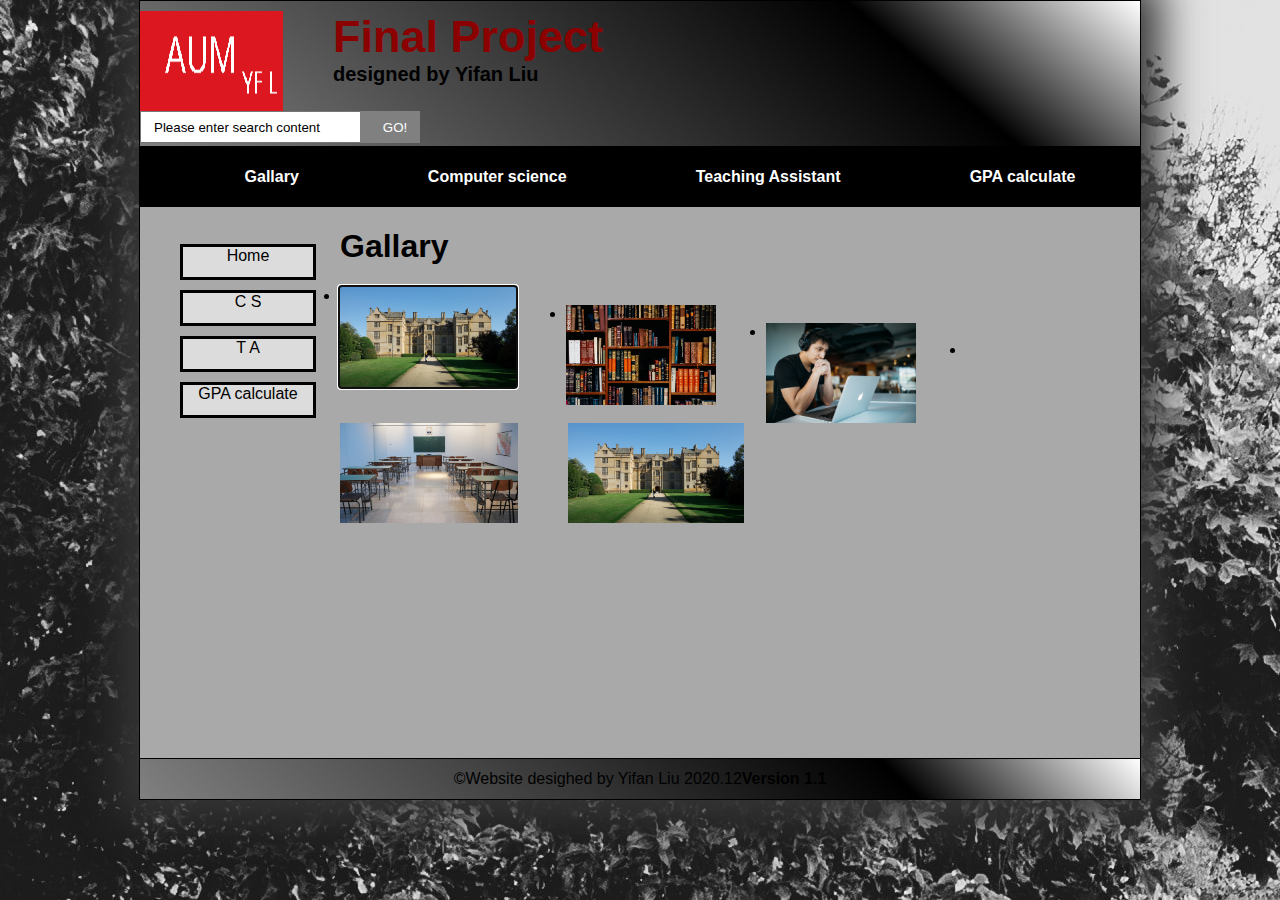
<file: YifanLiuFinalproject/gallary.html>
<!DOCTYPE html>
<html lang="en" style="">
<head>
	<meta charset="utf-8" />
	<title>FinalProject YFL</title>
    <link rel="stylesheet" href="styles/main.css">
    <link rel="icon" href="images/iconpicture.ico">
    <script src="js/jquery-3.1.1.min.jss"></script>
    <script src="js/image_swap.js"></script>
    <meta name="date" content="2020.12.1">
    <meta name="author" content="Yifan Liu">
    
</head>

<body style="margin-bottom: 20px;">
    <header style="padding: 10px 0">
        <img src="images/logo.png" width="143" height="63">
        <h1 class="header1" >Final Project</h1>
        <h2 class="header2" >designed by Yifan Liu</h2>
        <div class="sou">
     <div class="search"><input type="text" value="Please enter search content" /></div>
     <div class="s_btn"><input type="button" value="GO!" /></div>
     </div>
    </header>
    <div>
    
        <ul style="height: 60px;background-color: black;list-style: none;display: flex;flex-direction: row;justify-content: space-around;align-items: center;margin-top: 0;">
            <li class="background1"><a href="gallary.html" class="background2" style="color: white;font-weight: bold;">Gallary</a></li>
            <li class="background1"><a href="computerscience.html" class="background2" style="color: white;font-weight: bold;">Computer science</a></li>
            <li class="background1"><a href="form.html" class="background2" style="color: white;font-weight: bold;">Teaching Assistant</a></li>
            <li class="background1"><a href="gpa.html" class="background2" style="color: white;font-weight: bold;">GPA calculate</a></li>
        	
        </ul>
       
  
     <main style="height:530px">
        <div style="float: left;height: 530px;width: 200px"><nav>
            <ul class=leftsec>
                <li class="zli"><a href="index.html" style="color: black">Home</a></li>
                <li class="zli"><a href="computerscience.html" style="color: black">C S</a></li>
                <li class="zli"><a href="form.html" style="color: black">T A</a></li>
                <li class="zli"><a href="gpa.html" style="color: black">GPA calculate</a></li>
            </ul>
        </nav>
        </div>
         
   
    
    	<div>
           <h1>Gallary</h1>
	    <ul class="image_list">
	        <li><a href="images/h1.jpg" title="">
	        	<img src="thumbnails/t1.jpg" alt=""></a></li>
	        <li><a href="images/h2.jpg" title="">
	        	<img src="thumbnails/t2.jpg" alt=""></a></li>
	        <li><a href="images/h3.jpg" title="">
	        	<img src="thumbnails/t3.jpg" alt=""></a></li>
	        <li><a href="images/h4.jpg" title="">
	        	<img src="thumbnails/t4.jpg" alt=""></a></li>
	       
	    </ul>
	                   
	    <p><img src="images/h1.jpg" alt="" id="image"></p>
            
            
         </div>
        </main>
    </div>
    </body>
    <footer style="height: 40px;display: flex;align-items: center;justify-content: center">
            &copy;Website desighed by Yifan Liu 2020.12<br>
			<span style="font-weight: bold;">Version 1.1</span>
    </footer>
	

</html>
</file>
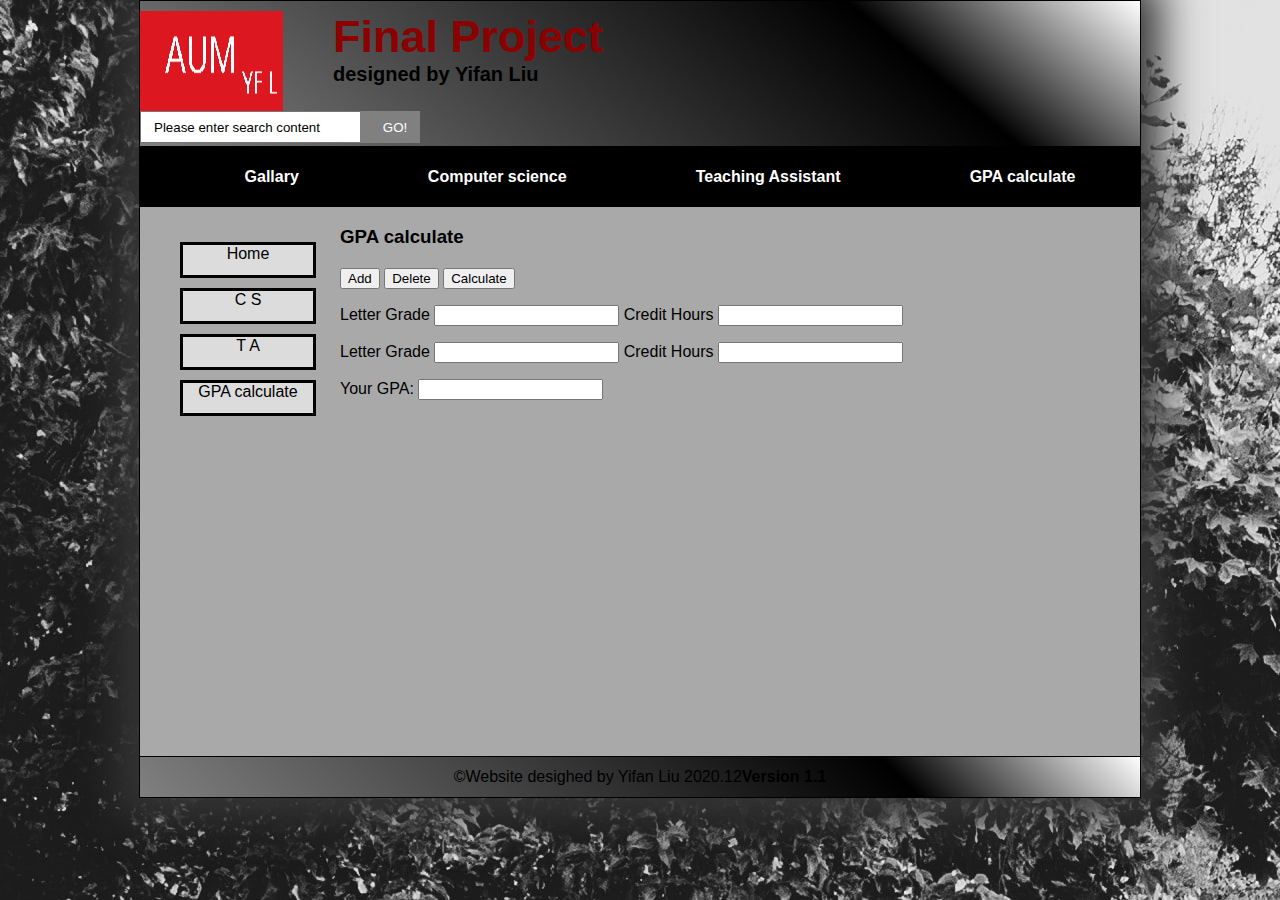
<file: YifanLiuFinalproject/gpa.html>
<!DOCTYPE html>


<head>
	<meta charset="utf-8" />
	<title>FinalProject YFL</title>
    <link rel="stylesheet" href="styles/main.css">
    <script type="text/javascript" src="js/jquery-1.10.1.js" ></script>
	<script type="text/javascript" src="js/gpaCalculate.js" ></script>
    <link rel="icon" href="images/iconpicture.ico">
    <meta name="date" content="2020.12.1">
    <meta name="author" content="Yifan Liu">
    
</head>

<body style="margin-bottom: 20px;">
    <header style="padding: 10px 0">
        <img src="images/logo.png" width="143" height="63">
        <h1 class="header1" >Final Project</h1>
        <h2 class="header2" >designed by Yifan Liu</h2>
            <div class="sou">
     <div class="search"><input type="text" value="Please enter search content" /></div>
     <div class="s_btn"><input type="button" value="GO!" /></div>
     </div>
    </header>
    <div>
    
    
        <ul style="height: 60px;background-color: black;list-style: none;display: flex;flex-direction: row;justify-content: space-around;align-items: center;margin-top: 0;">
               <li class="background1"><a href="gallary.html" class="background2" style="color: white;font-weight: bold;">Gallary</a></li>
            <li class="background1 "><a href="computerscience.html" class="background2" style="color: white;font-weight: bold;">Computer science</a></li>
            <li class="background1 "><a href="form.html" class="background2" style="color: white;font-weight: bold;">Teaching Assistant</a></li>
            <li class="background1 "><a href="gpa.html" class="background2" style="color: white;font-weight: bold;">GPA calculate</a></li>
        	
        </ul>
       
    </div>
    
     <main style="height:530px">
        <div style="float: left;height: 530px;width: 200px"><nav>
            <ul class=leftsec>
                  <li class="zli"><a href="index.html" style="color: black">Home</a></li>
                <li class="zli"><a href="computerscience.html" style="color: black">C S</a></li>
                <li class="zli"><a href="form.html" style="color: black">T A</a></li>
                <li class="zli"><a href="gpa.html" style="color: black">GPA calculate</a></li>
            </ul>
        </nav>
        </div>
    
    	<div>
    		<h3 style="padding-left: 40px;margin-bottom: 20px;">GPA calculate</h3>
			<div id="divmg">
				<p class="name">  
					<button id="add">Add</button>  
					<button id="delete">Delete</button>
					<button id="calculate">Calculate</button>
				</p>
				<div id="subjects">
					<p class="name">
						
				  		<label class="lab-1">Letter Grade</label>
				    	<input type="text" name="grade" id="asd"/> 
				    	<label class="lab-1">Credit Hours</label>
				    	<input type="text" name="hours" /> 
					</p>  
					<p class="name">  
						
						<label class="lab-1">Letter Grade</label>
				    	<input type="text" name="grade" /> 
				    	<label class="lab-1">Credit Hours</label>
				    	<input type="text" name="hours" /> 
					</p>
				</div>
				<p class="name">  
					<span class="span-3">Your GPA:</span>
			    	<input type="text" id="gpa" /> 
				</p>
				
			</div>
    	</div>
         
        </main>
    <footer style="height: 40px;display: flex;align-items: center;justify-content: center">
             &copy;Website desighed by Yifan Liu 2020.12<br>
			<span style="font-weight: bold;">Version 1.1</span>
    </footer>
	
</body>
</html>
</file>
<file: cafemenu/cafe.css>
body {
    font-family: Verdana, Arial, Helvetica, sans-serif;
    font-size: 100%;
    background-color: white;
    width: 465px;
    margin: 0 auto;
    border: 3px solid black;
    border-radius: 25px;
/*    box-shadow: 5px 5px 0 0 aqua;*/
    padding: 0 2em 1em;
}
header {
	text-align: center;
	border-bottom: 3px solid aqua;}
h1 { 
    font-size: 150%;
    margin-bottom: .5em;
}
h2 {
	font-size: 140%;
	font-weight: 500;
	margin-top: 0;
	margin-bottom: .2em;
}
select {
	width: 305px;
}
#menu h2 {
	padding-top: 1em;

}
#menu p {
	margin-top: 0;
	margin-bottom: .7em;
}
ul {
	list-style-type: none;
	padding-left: 0;
	margin-top: 0;
}
ul li {
	display: inline;
    padding: 5px 0 5px 0;
}
#total {
	margin-top: .5em;
	margin-bottom: .7em;
}
input {
    width: 150px;
    margin-right: 5px;
}
#buttons {
	margin-top: 0;
}
</file>
<file: halloween/styles/main.css>
html{
    background-image: url(image/bats.gif);
}
body{
    font-family: sans-serif;
    width: 800px;
    background-color: white;
    border:2px solid black;
    -moz-box-shadow:0 0 15px 10px #545454;
    -webkit-box-shadow:0 0 15px 10px #545454;
    box-shadow: 0 0 15px 10px #363636;
    margin: auto; 
    background-repeat:repeat-x;
    background-repeat: repeat-y;
}

.header1{
    font-size: 40px;
    color: black;
    font-style: normal;
    font-weight: bold;
    text-shadow: black;
    margin-top: 0px;
}
.header2{    
    font-size:25px;
}

img{
    float: left;
    height: 100px;
    margin-right:20px;
}
.background1{
    color: gray;
}

.background color2{
    background-color: black;
}

h1 span{
    font-size: 200%;
    color:black;
}

#nav_menu ul{
    padding-top: 10px;
    padding-bottom: 10px;
    list-style:none;
    position: relative;
    margin-top: 0px;
    background-color: black !important;
}

#nav_menu ul li{
    float: left;
    margin-left: 30px;
    margin-right: 30px;
}

#nav_menu ul li a{
    color:white;
    text-decoration: none;
}

#nav_menu ul ul{
    display: none;
    position: absolute;
    top: 26px;
    text-align: center;
}

#nav_menu ul ul li{
    float: none;
    margin-left: 0px;
}

#nav_menu ul li:hover>ul{
    display: block;
}

#nav_menu>ul::after{
    content: "";
    display: block;
    clear: both;
}
a{
    color: orange;
    font-weight: bold;
    margin-left: 0px;
    transition: color 1s ease-in 1s;
    text-decoration: none;
}

.footer{
    font-size: 15px;
    text-align:left;
    margin-left: 225px;
    margin-bottom: 0px;
}
header{
    background:linear-gradient(45deg, white, orange 75%, black)!important;
    border-bottom:2px solid black; 
    linear-gradient(45deg, white, orange 75%, black);
}
footer{
    background:linear-gradient(45deg, black, orange 75%, white) !important;
    border-top:2px solid black;
    linear-gradient(45deg, white, orange 75%, black);
}
</file>
<file: Week3speakerpage/styles/c05x_sorkin.css>
html{
    background-color: yellow;
}

body {
	font-family: Arial, Helvetica, sans-serif;
    font-size: 100%;
    width: 650px;
    margin: auto;
    border: 10px double blue;
    background-color: white;
}

main{
    padding: 20px;
}

footer{
    border-top: 2px solid blue;
    margin-left: 20px;
    margin-right:20px;
    font-size: 90%
    font-weight:bold;
    text-align: center;
}

h1{
    font-size: 150%;  
    color:blue;
}

h2{
    font-size: 125%;
    margin-top: 25px;
    margin-bottom: 15px;
}

h3{
    font-size: 115%;
}

blockquote{
    margin-left: 0px;
}

ul{
    padding-left: 20px;
}

cite{
    color: blue;
    font-style: normal;
}

.type{
    text-align: right;
}

img{
    float: left;
    margin-right: 20px;
}
</file>
<file: YifanLiuFinalproject/styles/main.css>
html{
    background-image:url(images/background.jpg)
   
}
body{
    font-family: sans-serif;
    width: 1000px;
    background-color: darkgrey;
    border:1px solid black;
    -moz-box-shadow:0 0 15px 10px #545454;
    -webkit-box-shadow:0 0 15px 10px #545454;
    box-shadow: 0 0 40px 20px #363636;
    margin: auto; 
    background-repeat:repeat-x;
    background-repeat: repeat-y;
}
.header1{
    font-size: 45px;
    font-weight: bold;
    color: darkred;
    text-shadow: black;
    margin-top: 0;
    margin-bottom: 0;
}
.header2{    
    font-size:20px;
    color:black;
    margin-top: 0;
}
img{
    float: left;
    height: 100px;
    margin-right:50px;
}
.background color1{
    color: white;
}
.background color2{
    background-color: black;
}

#nav_menu ul{
    height: 60px;
	list-style: none;
	display: flex;
	flex-direction: row;
	justify-content: space-around;
	align-items: center;
}
#nav_menu ul li{
    
}



a{
    color: orange;
    margin-left: 0px;
    transition: color 1s ease-in 1s;
    text-decoration: none;
}
.footer{
    font-size: 15px;
    text-align: center;
}
header{
    background:linear-gradient(40deg, grey,black 75%, white)!important;
    border-bottom:1px solid black; 
    linear-gradient(45deg, grey, white 75%, black);
}
footer{
    background:linear-gradient(45deg, grey, black 75%, white) !important;
    border-top:1px solid black;
    linear-gradient(45deg, grey, white 75%, black);
}

.zli{
    border:3px solid black; 
    background-color: gainsboro; 
    width: 130px;
    height: 30px; 
    list-style: none;
    margin-bottom: 10px;
    text-align: center;
}

a:hover{
    color: green;
}

.sou{
	width:295px;
	height:30px;
	margin-top:20px;
	
}
.search{
	width:220px;
	height:30px;
	float:left;
}
.sou input{
	width:100%;
	height:26px;
	text-indent:10px;
	color:black;
}
.s_btn{
	width:60px;
	height:30px;
	float:left;
}
.s_btn input{
	border:none;
	width:100%;
	height:32px;
	background:grey;
	color:white;
	cursor:pointer;
}

#left{
	flex: 1;
	margin-right: 800px;
}
.divside-1{
	
	height:auto;
	margin-bottom: 20px;
	display: flex;
	flex-direction: column;
	justify-content:left;
    align-items: center;
}
    
#divmg{
	padding: 0 40px;
}
</file>
<file: halloween/styles/list.css>
html{
   background-image: url(image/bats.gif);
}
body{
    font-family: sans-serif;
    width: 800px;
    background-color: white;
    border:2px solid black;
    -moz-box-shadow:0 0 10px 10px #545454;
    -webkit-box-shadow:0 0 10px 10px #545454;
    box-shadow: 0 0 10px 10px #545454;
    margin: auto; 
    background-repeat:repeat-x;
    background-repeat: repeat-y;
}
.header1{
    font-size: 40px;
    color: black;
    font-style: normal;
    font-weight: bold;
    text-shadow: black;
    margin-top: 0px;
}
.header2{    
    font-size:25px;
}
h2{
    font-size: 20px;
    
}
h3{
    font-size: 20px;    
}
img{
    float: left;
    height: 100px;
    margin-right:40px;
}
h1{
    font-size:15px;
    text-transform: capitalize;
    
}

a{
    color: orange;
    font-weight: bold;
    margin-left: 0px;
    transition: color 1s ease-in 1s;
    text-decoration: none;
}
a:hover{
    color:green;
}
li{
    padding: 2px;
    border: 2px solid black;
    background-color: yellow;
    width: 100px ;
    height: 40px;
    text-align: center;
    list-style: none;
}
tab{
    font-size: 50px;
}
header{
    background:linear-gradient(45deg, white, orange 75%, black)!important;
    border-bottom:2px solid black; 
    linear-gradient(45deg, white, orange 75%, black);
}
footer{
    background:linear-gradient(45deg, black, orange 75%, white) !important;
    border-top:3px solid black;
    linear-gradient(45deg, white, orange 75%, black);
}



#nav_menu ul{
    list-style:none;
    position: relative;
    margin: auto;
    padding-inline-start:0px;
    background-color: black !important;
}
#nav_menu ul li{
    float: left;
    width: 152px;
    height: 20px;
}
#nav_menu ul ul{
    display: none;
    position: absolute;
    top: 100%;
}
#nav_menu ul ul li{
    float: none;
}
#nav_menu ul li:hover>ul{
    display: block;
}
#nav_menu>ul::after{
    content: "";
    display: block;
    clear: both;
}
.background2{
    color: gray;
}
.background1{
    background-color: black;
}

.footer{
    font-size: 15px;
    text-align:left;
    margin-left: 225px;
    margin-bottom: 0px;
}
</file>
<file: halloween/styles/product.css>
html{
 background-image: url(image/bats.gif);
}
body{
    font-family: sans-serif;
    width: 800px;
    background-color: white;
    border:2px solid black;
    -moz-box-shadow:0 0 10px 10px #545454;
    -webkit-box-shadow:0 0 10px 10px #545454;
    box-shadow: 0 0 10px 10px #545454;
    margin: auto; 
    background-repeat:repeat-x;
    background-repeat: repeat-y;
}
.header1{
    font-size: 40px;
    color: black;
    font-style: normal;
    font-weight: bold;
    text-shadow: black;
    margin-top: 0px;
}
.header2{    
    font-size:25px;
}

h2{
    font-size: 20px;
    
}
h3{
    font-size: 20px;
    
}
img{
    float: left;
    height: 100px;
    margin-right:40px;
}
h1{
    font-size:15px;
    text-transform: capitalize;
    
}

a{
    color: orange;
    font-weight: bold;
    margin-left: 0px;
    transition: color 1s ease-in 1s;
    text-decoration: none;
}
a:hover{
    color:green;
}
li{
    padding: 2px;
    border: 2px solid black;
    background-color: yellow;
    width: 100px ;
    height: 40px;
    text-align: center;
    list-style: none;
}
tab{
    font-size: 50px;
}
header{
    background:linear-gradient(45deg, white, orange 75%, black)!important;
    border-bottom:2px solid black; 
    linear-gradient(45deg, white, orange 75%, black);
}

.footer{
    font-size: 15px;
    text-align:left;
    margin-left: 225px;
    margin-bottom: 0px;
}

footer{
    background:linear-gradient(45deg, black, orange 75%, white) !important;
    border-top:2px solid black;
    linear-gradient(45deg, white, orange 75%, black);
}


#nav_menu ul{
    list-style:none;
    position: relative;
    margin: auto;
    padding-inline-start:0px;
    background-color: black !important;
}
#nav_menu ul li{
    float: left;
    width: 152px;
    height: 20px;
}
#nav_menu ul ul{
    display: none;
    position: absolute;
    top: 100%;
}
#nav_menu ul ul li{
    float: none;
}
#nav_menu ul li:hover>ul{
    display: block;
}
#nav_menu>ul::after{
    content: "";
    display: block;
    clear: both;
}
.background1{
    color: white;
}
.background2{
    background-color: black;
}
</file>
